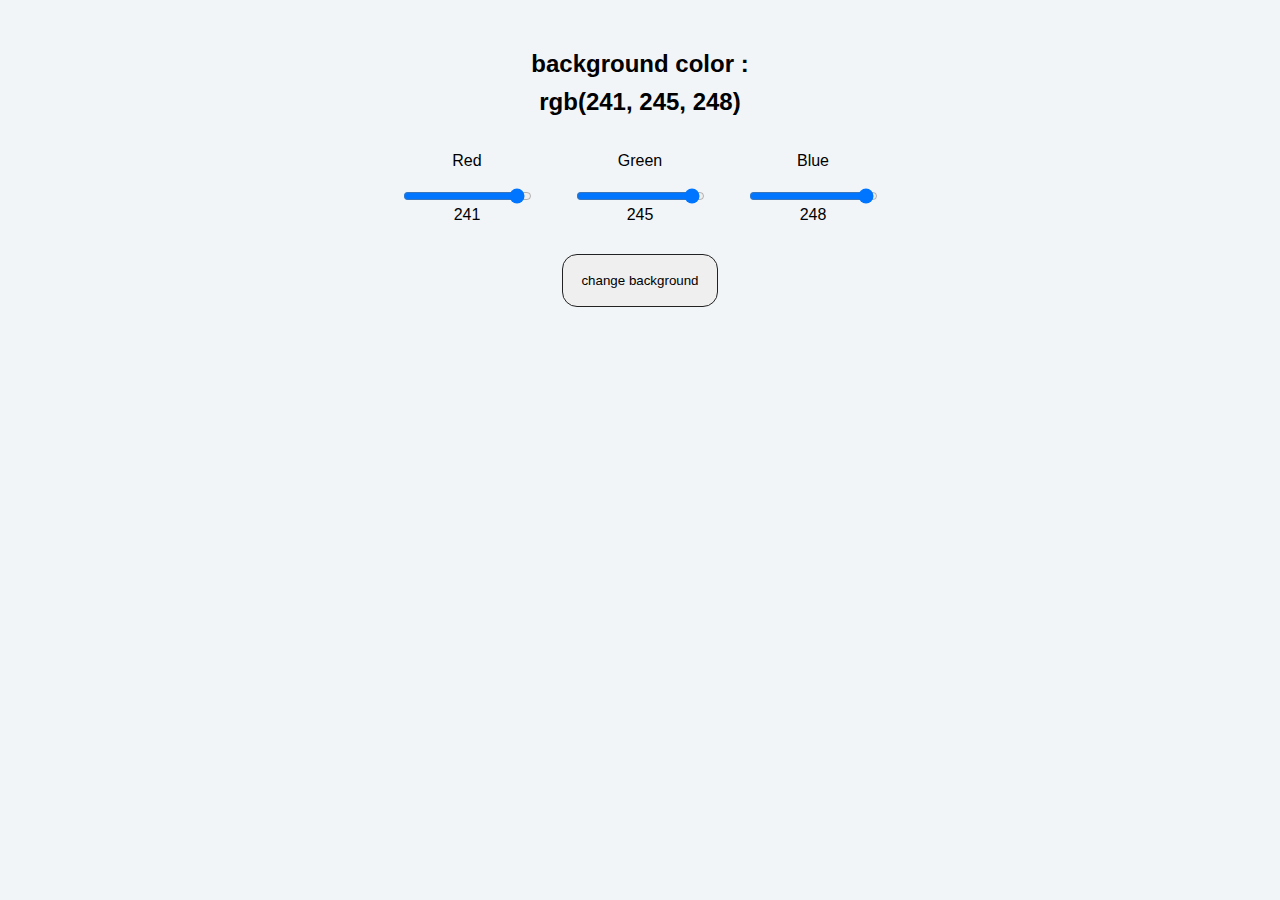
<file: rgb-color-flipper/index.html>
<!DOCTYPE html>
<html lang="en">

<head>
  <meta charset="UTF-8">
  <meta http-equiv="X-UA-Compatible" content="IE=edge">
  <meta name="viewport" content="width=device-width, initial-scale=1.0">
  <link rel="stylesheet" href="style.css">
  <title>RGB Color Flipper</title>
</head>

<body>
  <div class="container">
    <h2>background color : <span class="color">rgb(241, 245, 248)</span></h2>
    <div class="inputs-container">
      <div class="input-box">
        <p>Red</p>
        <input type="range" value="241" min="0" max="255" class="range-value">
        <span class="range-text">241</span>
      </div>
      <div class="input-box">
        <p>Green</p>
        <input type="range" value="245" min="0" max="255" class="range-value">
        <span class="range-text">245</span>
      </div>
      <div class="input-box">
        <p>Blue</p>
        <input type="range" value="248" min="0" max="255" class="range-value">
        <span class="range-text">248</span>
      </div>
    </div>
    <button class="btn">change background</button>
  </div>
  <script src="app.js"></script>
</body>

</html>
</file>
<file: rgb-color-flipper/style.css>
body {
  padding: 0;
  margin: 0;
  background-color: rgb(241, 245, 248);
  font-family: -apple-system, BlinkMacSystemFont, 'Segoe UI', Roboto, Oxygen, Ubuntu, Cantarell, 'Open Sans', 'Helvetica Neue', sans-serif;
}
.container {
  text-align: center;
  margin: 50px 0;
}

.btn {
  padding: 18px;
  border: 1px solid #222222;
  border-radius: 15px;
  cursor: pointer;
}
.btn:hover {
  background-color: #222222;
  color: white;
}

.color {
  display: block;
  margin-top: 10px;
}

.inputs-container {
  display: flex;
  flex-direction: row;
  justify-content: center;
  margin-bottom: 30px;
}

.input-box {
  display: flex;
  flex-direction: column;
  margin: 0 20px;
}

@media only screen and (max-width: 560px) {
  .inputs-container {
    flex-direction: column;
    align-items: center;
    margin-bottom: 20px;
  }
  
  .input-box {
    margin: 10px;
  }
}
</file>
